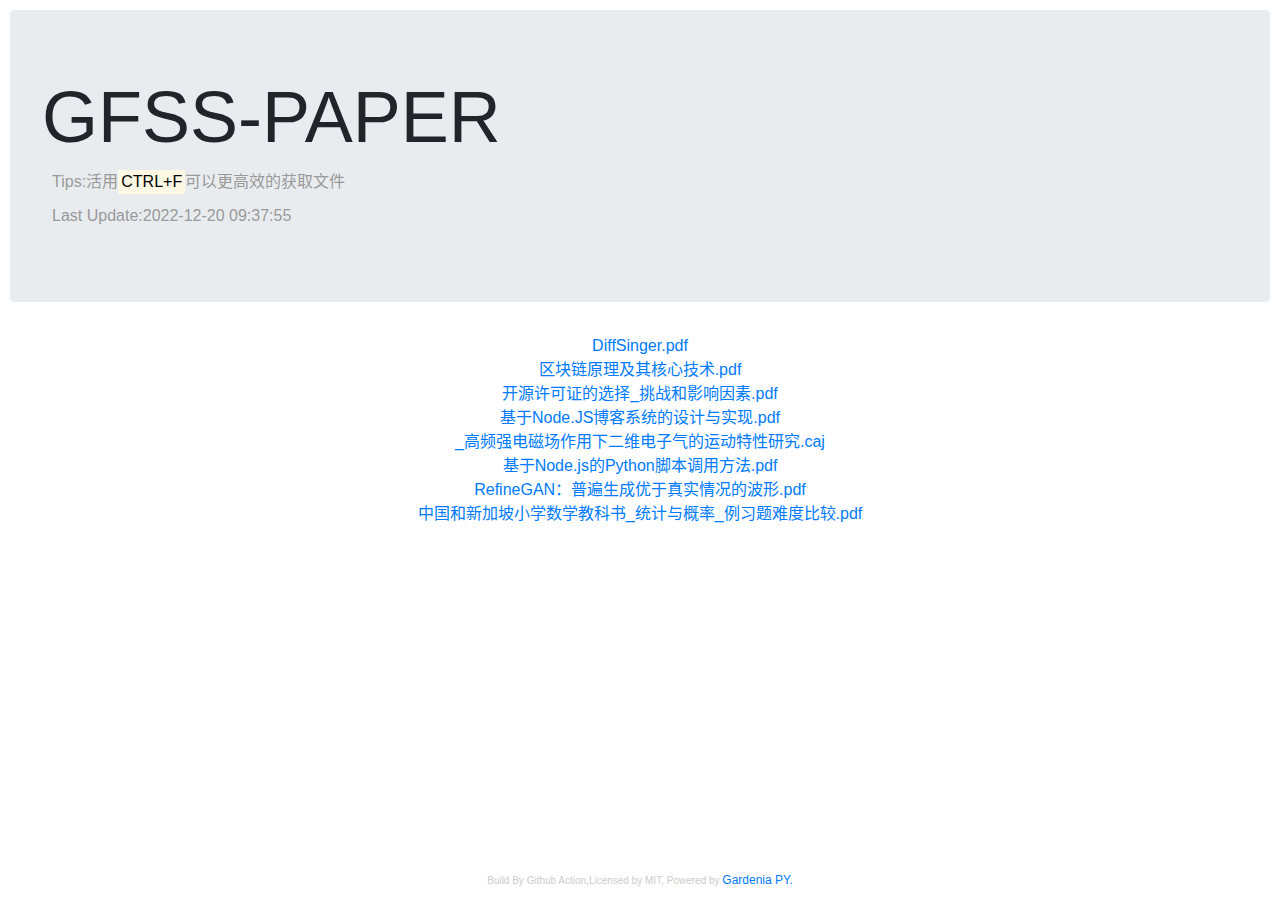
<file: index.html>
<!DOCTYPE html>
<html lang="zh-CN">

<head>
    <meta charset="UTF-8">
    <meta name="viewport" content="width=device-width, initial-scale=1.0">
    <meta http-equiv="X-UA-Compatible" content="ie=edge">
    <title>GFSS-PAPER</title>
    <link rel="icon" href="./static/favicon.ico" type="image/x-icon">
    <link rel="stylesheet" href="./static/index.css">
    <link rel="stylesheet" href="https://cdn.bootcdn.net/ajax/libs/twitter-bootstrap/4.3.1/css/bootstrap.min.css"
        integrity="sha384-ggOyR0iXCbMQv3Xipma34MD+dH/1fQ784/j6cY/iJTQUOhcWr7x9JvoRxT2MZw1T" crossorigin="anonymous">
</head>

<body>
    <div class="main">
        <div class="jumbotron">
            <h1 class="display-3">GFSS-PAPER</h1>
            <p class="tips">Tips:活用<mark>CTRL+F</mark>可以更高效的获取文件</p>
            <p class="tips">Last Update:2022-12-20 09:37:55</p>
        </div>
        <div class="file-list">
            <a href=./download/DiffSinger.pdf download=./download/DiffSinger.pdf>DiffSinger.pdf</a><br/>
			<a href=./download/区块链原理及其核心技术.pdf download=./download/区块链原理及其核心技术.pdf>区块链原理及其核心技术.pdf</a><br/>
			<a href=./download/开源许可证的选择_挑战和影响因素.pdf download=./download/开源许可证的选择_挑战和影响因素.pdf>开源许可证的选择_挑战和影响因素.pdf</a><br/>
			<a href=./download/基于Node.JS博客系统的设计与实现.pdf download=./download/基于Node.JS博客系统的设计与实现.pdf>基于Node.JS博客系统的设计与实现.pdf</a><br/>
			<a href=./download/_高频强电磁场作用下二维电子气的运动特性研究.caj download=./download/_高频强电磁场作用下二维电子气的运动特性研究.caj>_高频强电磁场作用下二维电子气的运动特性研究.caj</a><br/>
			<a href=./download/基于Node.js的Python脚本调用方法.pdf download=./download/基于Node.js的Python脚本调用方法.pdf>基于Node.js的Python脚本调用方法.pdf</a><br/>
			<a href=./download/RefineGAN：普遍生成优于真实情况的波形.pdf download=./download/RefineGAN：普遍生成优于真实情况的波形.pdf>RefineGAN：普遍生成优于真实情况的波形.pdf</a><br/>
			<a href=./download/中国和新加坡小学数学教科书_统计与概率_例习题难度比较.pdf download=./download/中国和新加坡小学数学教科书_统计与概率_例习题难度比较.pdf>中国和新加坡小学数学教科书_统计与概率_例习题难度比较.pdf</a><br/>
			
        </div>
        <div class="footer">
            <span>Build By Github Action,Licensed by MIT,</span>
            <span>Powered by <a style="font-size: 12px;" href="https://pyliubaolin.top/">Gardenia PY.</a></span>
        </div>
    </div>
</body>
<script src="https://cdn.bootcdn.net/ajax/libs/jquery/3.4.1/jquery.min.js"
    integrity="sha384-wfSDF2E50Y2D1uUdj0O3uMBJnjuUD4Ih7YwaYd1iqfktj0Uod8GCExl3Og8ifwB6"
    crossorigin="anonymous"></script>
<script src="https://cdn.bootcdn.net/ajax/libs/popper.js/1.14.7/umd/popper.min.js"
    integrity="sha384-UO2eT0CpHqdSJQ6hJty5KVphtPhzWj9WO1clHTMGa3JDZwrnQq4sF86dIHNDz0W1"
    crossorigin="anonymous"></script>
<script src="https://cdn.bootcdn.net/ajax/libs/twitter-bootstrap/4.3.1/js/bootstrap.min.js"
    integrity="sha384-JjSmVgyd0p3pXB1rRibZUAYoIIy6OrQ6VrjIEaFf/nJGzIxFDsf4x0xIM+B07jRM"
    crossorigin="anonymous"></script>

</html>
<!-- Gen by GFSS. -->
</file>
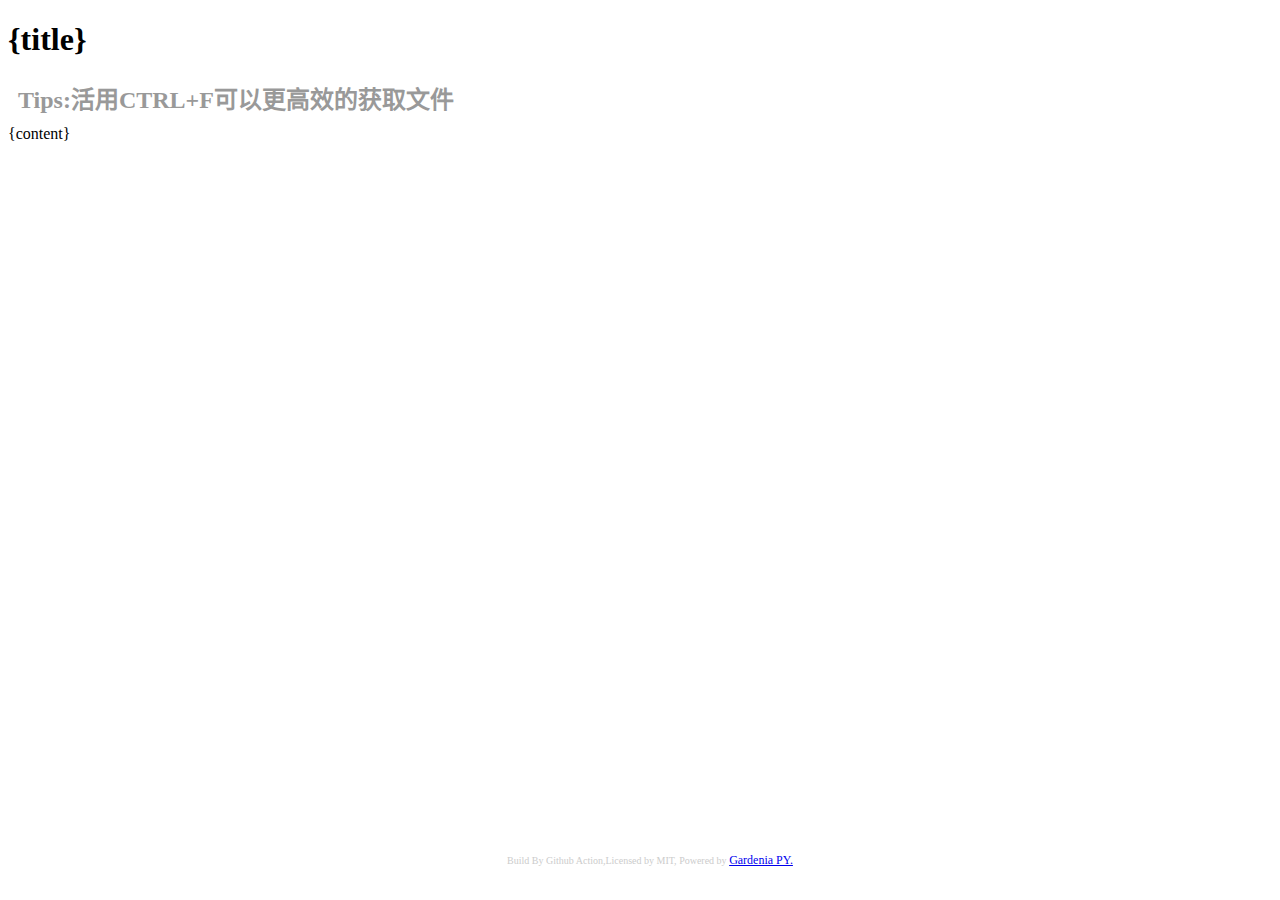
<file: template.html>
<!DOCTYPE html>
<html lang="zh-CN">

<head>
    <meta charset="UTF-8">
    <meta name="viewport" content="width=device-width, initial-scale=1.0">
    <meta http-equiv="X-UA-Compatible" content="ie=edge">
    <title>{title}</title>
    <link rel="stylesheet" href="./static/index.css">
</head>

<body>
    <div class="content">
        <h1>{title}</h1>
        <h2 class="tips">Tips:活用<key>CTRL+F</key>可以更高效的获取文件</h2>
        {content}
    </div>
    <div class="footer">
        <span>Build By Github Action,Licensed by MIT,</span>
        <span>Powered by <a style="font-size: 12px;" href="https://pyliubaolin.top/">Gardenia PY.</a></span>
    </div>
</body>

</html>
</file>
<file: static/index.css>
.main{
    margin: 10px 10px;
}

.tips{
    margin: 10px 10px;
    color: #999;
}

.tips:hover{
    color: #f60;
}

.file-list{
    margin: 10px 10px;
    text-align: center;
}

.footer{
    font-size: 10px;
    color: #ccc;
    background-color: #fff;
    padding: 10px;
    text-align: center;
    display: block;
    height: 40px;
    line-height: 20px;
    position: fixed;
    bottom: 0;
    left: 0;
    width: 100%;
    z-index: 999;
}
</file>
